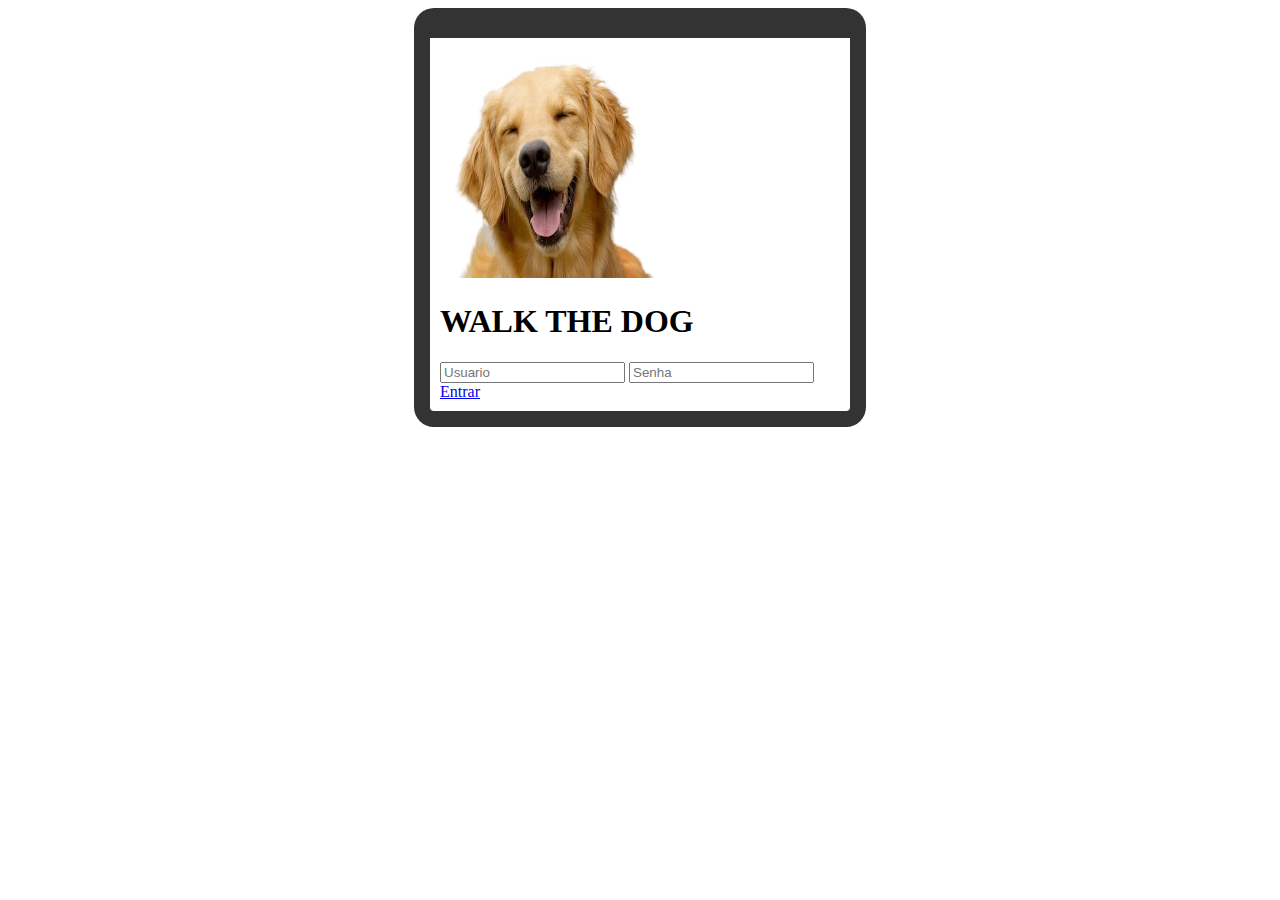
<file: index.htm>
<!DOCTYPE html>
<html lang="en">

<head>
    <meta charset="UTF-8">
    <meta name="viewport" content="width=device-width, initial-scale=1.0">
    <link rel="stylesheet" href="https://stackpath.bootstrapcdn.com/bootstrap/4.1.3/css/bootstrap.min.css"
        integrity="sha384-MCw98/SFnGE8fJT3GXwEOngsV7Zt27NXFoaoApmYm81iuXoPkFOJwJ8ERdknLPMO" crossorigin="anonymous">
    <title>WOOF</title>
    <link rel="stylesheet" href="static/CSS/style.css">
</head>

<body>
    <div class="phone-frame text-center">
        <div class="container">
            <div class="col-12 mb-3">
                <img src="/static/IMG/golden.jpeg" alt="Cachorro segurando coleira na boca"
                    class="img-fluid w-100 mx-auto">
            </div>
            <div class="col-12 text-center">
                <div class="card w-100 text-center">
                    <h1 class="text-bold">WALK THE DOG</h1>
                    <div class="card-body">
                        <input type="text"
                            class="form-control text-center w-75 mx-auto rounded border border-success my-3"
                            placeholder="Usuario" aria-label="Usuário" aria-describedby="basic-addon1">
                        <input type="text"
                            class="form-control text-center w-75 mx-auto rounded border border-primary my-3"
                            placeholder="Senha" aria-label="Usuário" aria-describedby="basic-addon1">
                    </div>
                    <div class="col-12">
                        <a href="#" class="btn btn-secondary mt-2 w-75">Entrar</a>
                    </div>
                </div>
            </div>
        </div>
    </div>


    <!-- Scripts -->

    <script src="https://code.jquery.com/jquery-3.3.1.slim.min.js"
        integrity="sha384-q8i/X+965DzO0rT7abK41JStQIAqVgRVzpbzo5smXKp4YfRvH+8abtTE1Pi6jizo"
        crossorigin="anonymous"></script>
    <script src="https://cdnjs.cloudflare.com/ajax/libs/popper.js/1.14.3/umd/popper.min.js"
        integrity="sha384-ZMP7rVo3mIykV+2+9J3UJ46jBk0WLaUAdn689aCwoqbBJiSnjAK/l8WvCWPIPm49"
        crossorigin="anonymous"></script>
    <script src="https://stackpath.bootstrapcdn.com/bootstrap/4.1.3/js/bootstrap.min.js"
        integrity="sha384-ChfqqxuZUCnJSK3+MXmPNIyE6ZbWh2IMqE241rYiqJxyMiZ6OW/JmZQ5stwEULTy"
        crossorigin="anonymous"></script>

</body>

</html>
</file>
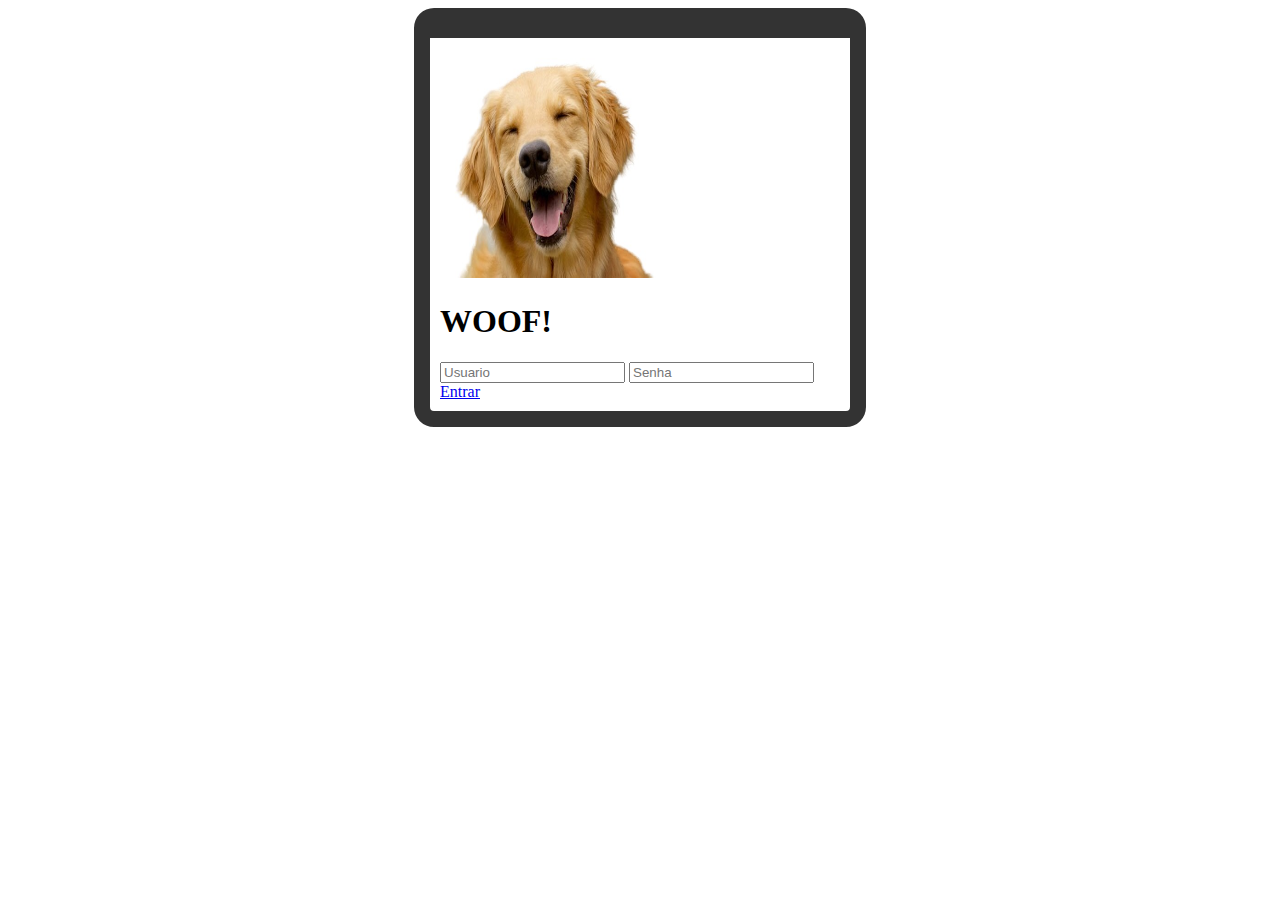
<file: PTI/index.htm>
<!DOCTYPE html>
<html lang="en">

<head>
    <meta charset="UTF-8">
    <meta name="viewport" content="width=device-width, initial-scale=1.0">
    <link rel="stylesheet" href="https://stackpath.bootstrapcdn.com/bootstrap/4.1.3/css/bootstrap.min.css"
        integrity="sha384-MCw98/SFnGE8fJT3GXwEOngsV7Zt27NXFoaoApmYm81iuXoPkFOJwJ8ERdknLPMO" crossorigin="anonymous">
    <title>WOOF</title>
    <link rel="stylesheet" href="/static/CSS/style.css">
</head>

<body>

    <div class="phone-frame text-center">
        <div class="container">
            <div class="col-12 mb-3">
                <img src="/static/IMG/golden.jpeg" alt="Cachorro segurando coleira na boca"
                    class="img-fluid w-100 mx-auto">
            </div>

            <div class="col-12 text-center">
                <div class="card w-100 text-center">
                    <h1 class="text-bold">WOOF!</h1>
                    <div class="card-body">
                        <input type="text"
                            class="form-control text-center w-75 mx-auto rounded border border-success my-3"
                            placeholder="Usuario" aria-label="Usuário" aria-describedby="basic-addon1">
                        <input type="text"
                            class="form-control text-center w-75 mx-auto rounded border border-primary my-3"
                            placeholder="Senha" aria-label="Usuário" aria-describedby="basic-addon1">
                    </div>
                    <div class="col-12">
                        <a href="#" class="btn btn-secondary mt-2 w-75">Entrar</a>
                    </div>
                </div>
            </div>
        </div>
    </div>


    <!-- Scripts -->

    <script src="https://code.jquery.com/jquery-3.3.1.slim.min.js"
        integrity="sha384-q8i/X+965DzO0rT7abK41JStQIAqVgRVzpbzo5smXKp4YfRvH+8abtTE1Pi6jizo"
        crossorigin="anonymous"></script>
    <script src="https://cdnjs.cloudflare.com/ajax/libs/popper.js/1.14.3/umd/popper.min.js"
        integrity="sha384-ZMP7rVo3mIykV+2+9J3UJ46jBk0WLaUAdn689aCwoqbBJiSnjAK/l8WvCWPIPm49"
        crossorigin="anonymous"></script>
    <script src="https://stackpath.bootstrapcdn.com/bootstrap/4.1.3/js/bootstrap.min.js"
        integrity="sha384-ChfqqxuZUCnJSK3+MXmPNIyE6ZbWh2IMqE241rYiqJxyMiZ6OW/JmZQ5stwEULTy"
        crossorigin="anonymous"></script>

</body>

</html>
</file>
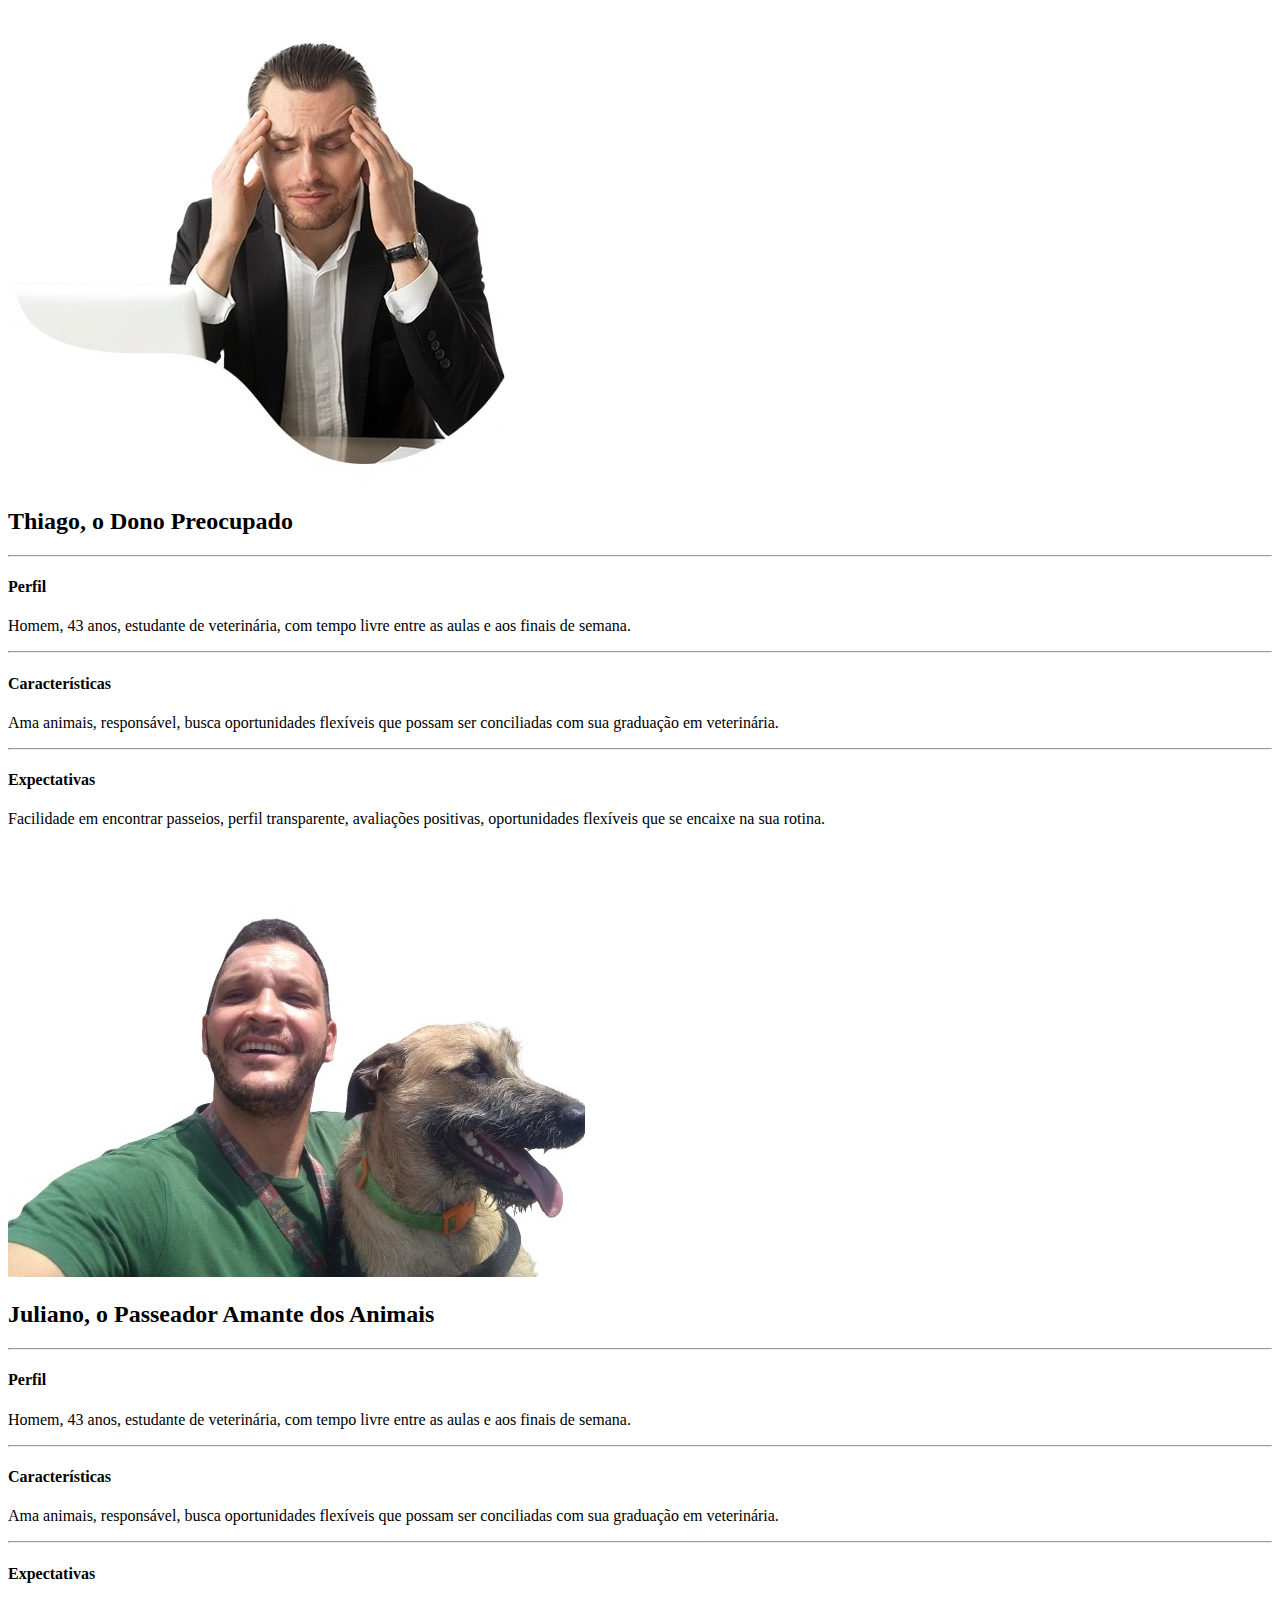
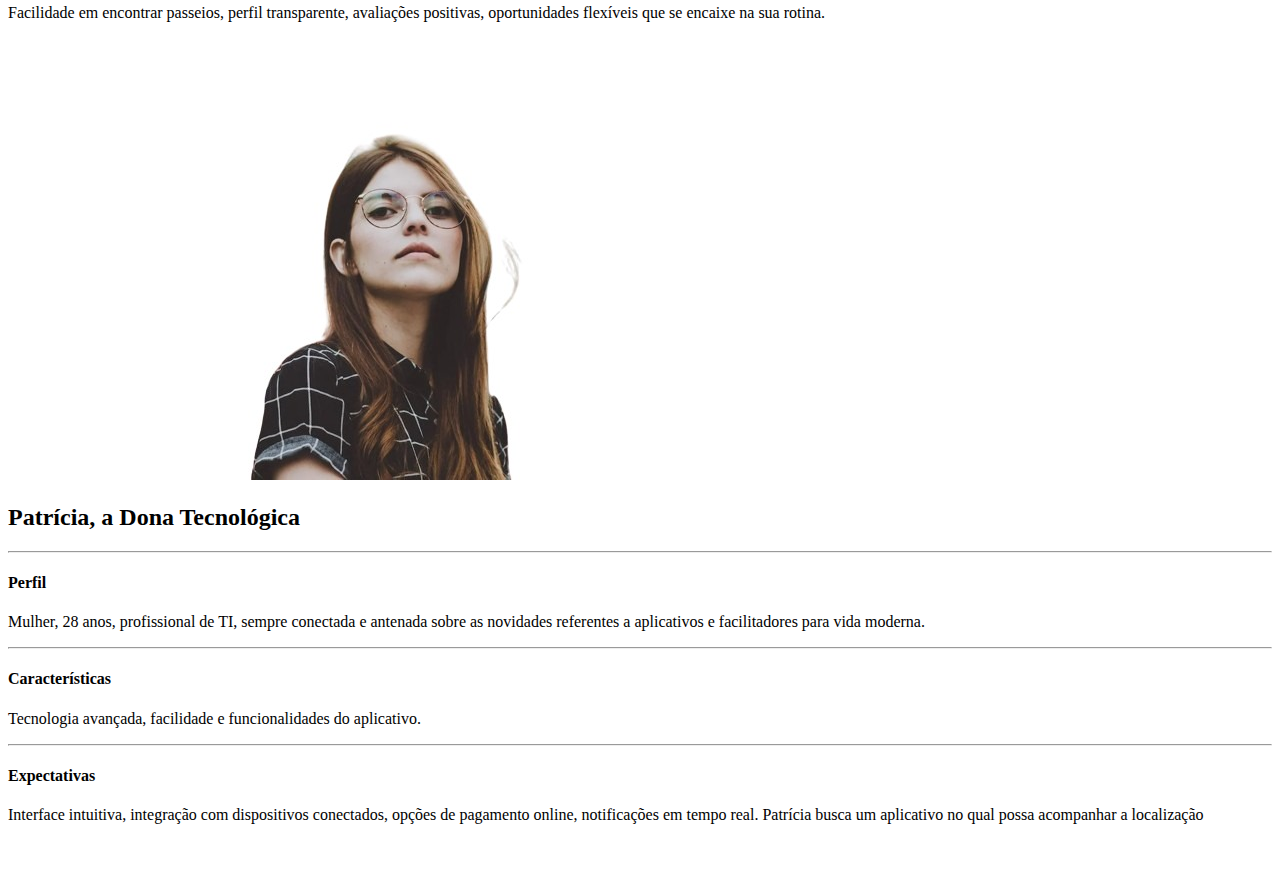
<file: persons.htm>
<!doctype html>
<html lang="en">
  <head>

    <meta charset="utf-8">
    <meta name="viewport" content="width=device-width, initial-scale=1">
  
    <link href="https://cdn.jsdelivr.net/npm/bootstrap@5.1.3/dist/css/bootstrap.min.css" rel="stylesheet" integrity="sha384-1BmE4kWBq78iYhFldvKuhfTAU6auU8tT94WrHftjDbrCEXSU1oBoqyl2QvZ6jIW3" crossorigin="anonymous">

    <title>WOOF</title>
  </head>
  <body>

    <section class="container-fluid">
      <main class="row row-cols-1 row-cols-md-3 g-3 my-3">        
        <div class="col h-100">
          <div class="card h-100 shadow rounded">
            <div class="teste">
              <img class="card-img-top" src="./static/IMG/thiago.jpeg" alt="Imagem de capa do card" />
            </div>
            <div class="card-body">
              <h2 class="card-title">Thiago, o Dono Preocupado</h2>
              <hr>
              <h4 class="card-title">Perfil</h4>
              <p class="card-text">
                Homem, 43 anos, estudante de veterinária, com tempo livre entre as aulas
                e aos finais de semana.
              </p>
              <hr>
              <h4 class="card-text mt-2">Características</h4>
              <p class="text-center">
                Ama animais, responsável, busca oportunidades flexíveis que possam ser
                conciliadas com sua graduação em veterinária.
              </p>
              <hr>
              <h4 class="card-text mt-2">Expectativas</h4>
              <p class="text-center">
                Facilidade em encontrar passeios, perfil transparente, avaliações
                positivas, oportunidades flexíveis que se encaixe na sua rotina.
              </p>
            </div>
          </div>
        </div>
    
        <div class="col h-100">
          <div class="card h-100 shadow rounded">
            <img class="card-img-top" src="./static/IMG/juliano.jpeg" alt="Imagem de capa do card" />
            <div class="card-body">
              <h2 class="card-title">Juliano, o Passeador Amante dos Animais</h2>
              <hr>
              <h4 class="card-title">Perfil</h4>
              <p class="card-text">
                Homem, 43 anos, estudante de veterinária, com tempo livre entre as aulas e aos finais de semana.
              </p>
              <hr>
              <h4 class="card-text mt-2">Características</h4>
              <p class="text-center">
                Ama animais, responsável, busca oportunidades flexíveis que possam ser conciliadas com sua graduação em veterinária. 
              </p>
              <hr>
              <h4 class="card-text mt-2">Expectativas</h4>
              <p class="text-center">
                Facilidade em encontrar passeios, perfil transparente, avaliações positivas, oportunidades flexíveis que se encaixe na sua rotina. 
              </p>
              <br><br>
            </div>
          </div>
        </div>
    
        <div class="col h-100">
          <div class="card h-100 shadow rounded">
            <img class="card-img-top" src="./static/IMG/patricia.jpeg" alt="Imagem de capa do card" />
            <div class="card-body">
              <h2 class="card-title">Patrícia, a Dona Tecnológica</h2>
              <hr>
              <h4 class="card-title">Perfil</h4>
              <p class="card-text">
                Mulher, 28 anos, profissional de TI, sempre conectada e antenada sobre as novidades referentes a aplicativos e facilitadores para vida moderna.
              </p>
              <hr>
              <h4 class="card-text mt-2">Características</h4>
              <p class="text-center">
                Tecnologia avançada, facilidade e funcionalidades do aplicativo.
              </p>
              <hr>
              <h4 class="card-text mt-2">Expectativas</h4>
              <p class="text-center">
                Interface intuitiva, integração com dispositivos conectados, opções de pagamento online, notificações em tempo real. Patrícia busca um aplicativo no qual possa acompanhar a localização 
              </p>
              <br><br>
            </div>
          </div>

        </div>
      </main>
    </section>
    


    <script src="https://cdn.jsdelivr.net/npm/bootstrap@5.1.3/dist/js/bootstrap.bundle.min.js" integrity="sha384-ka7Sk0Gln4gmtz2MlQnikT1wXgYsOg+OMhuP+IlRH9sENBO0LRn5q+8nbTov4+1p" crossorigin="anonymous"></script>

  </body>
</html>
</file>
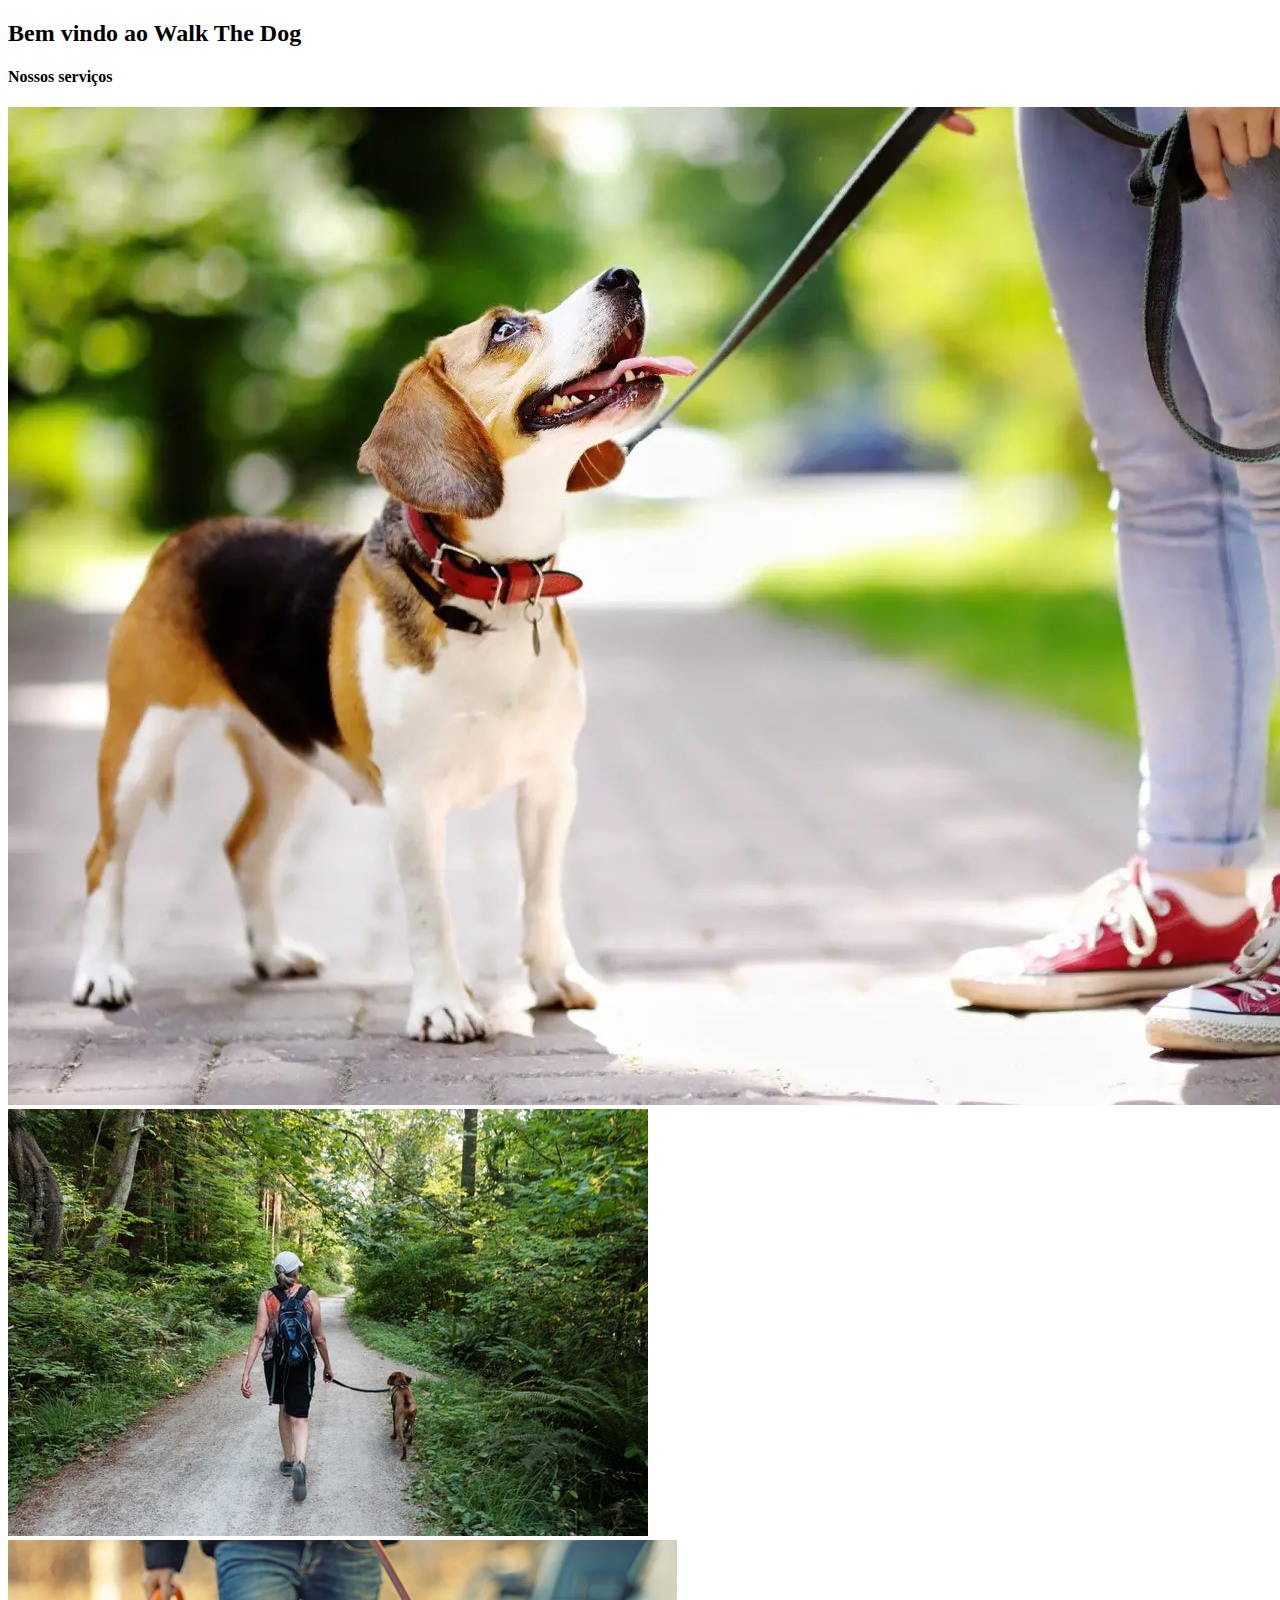
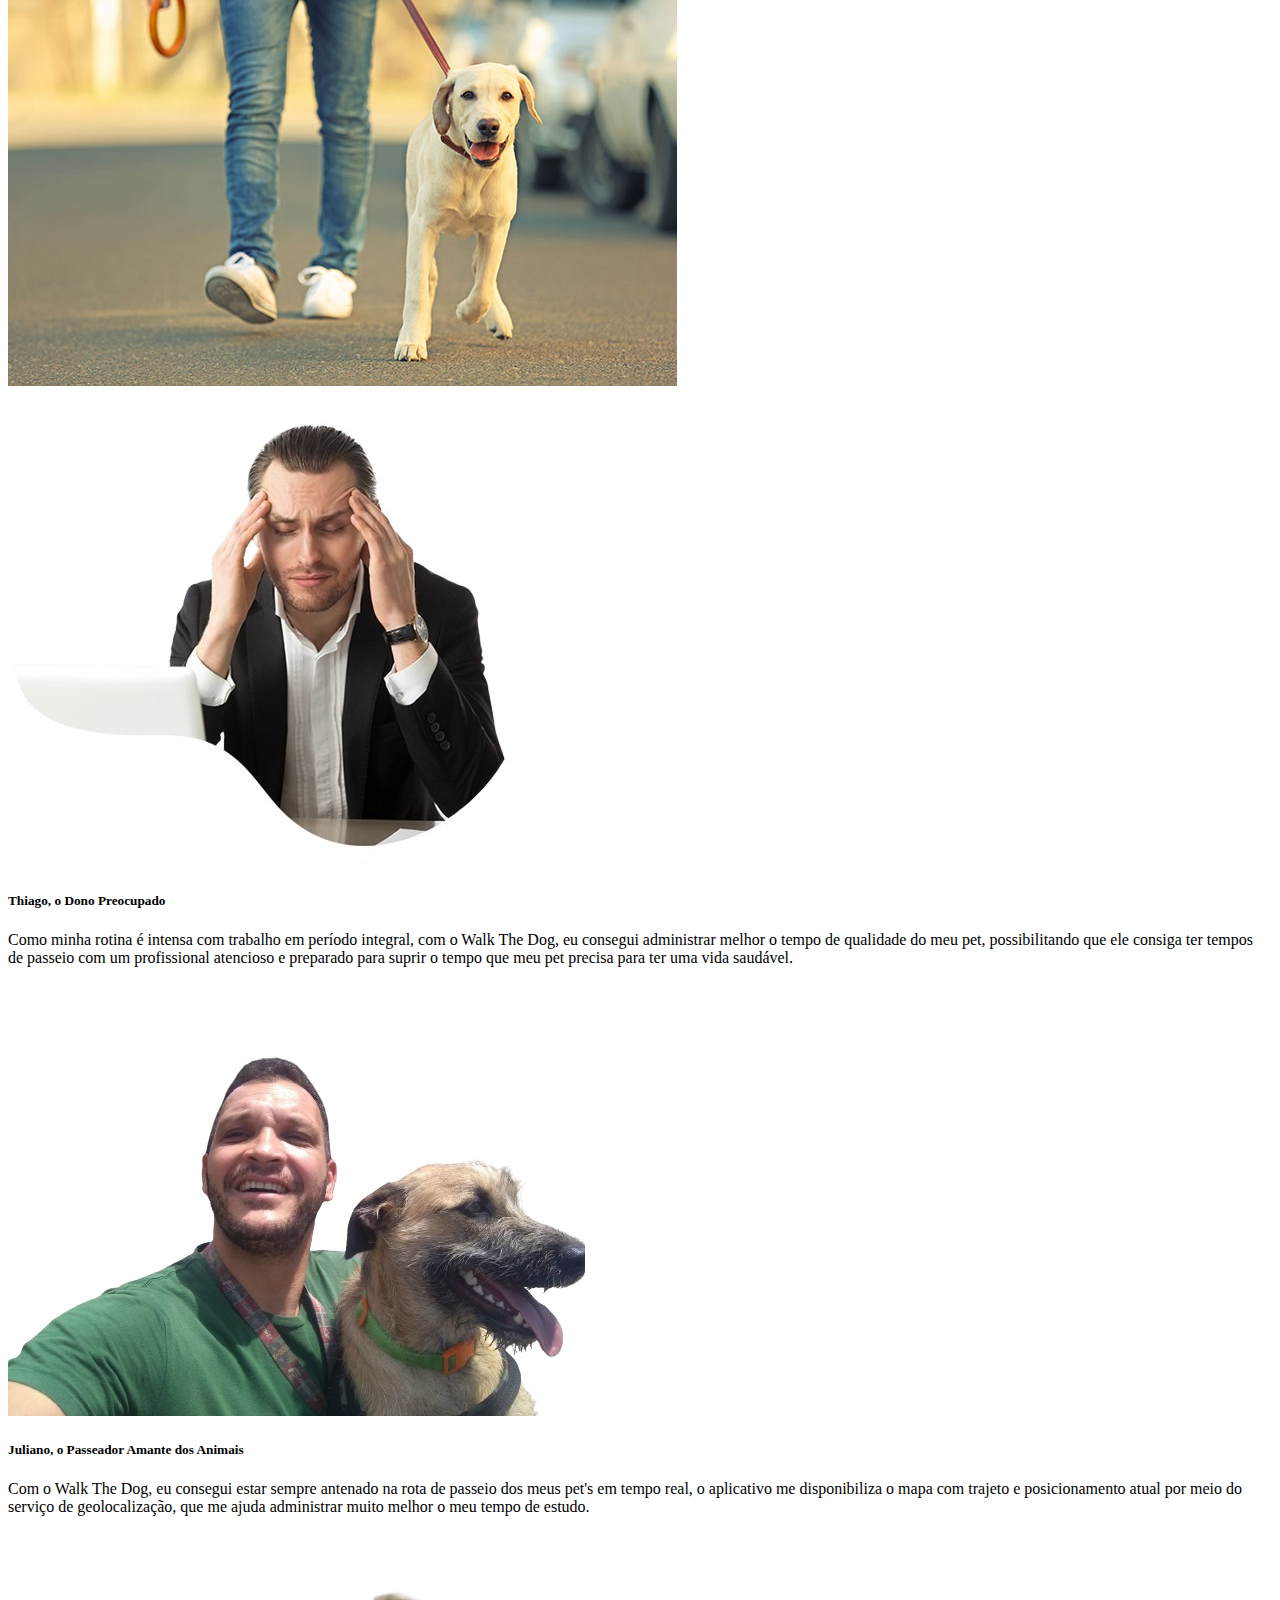
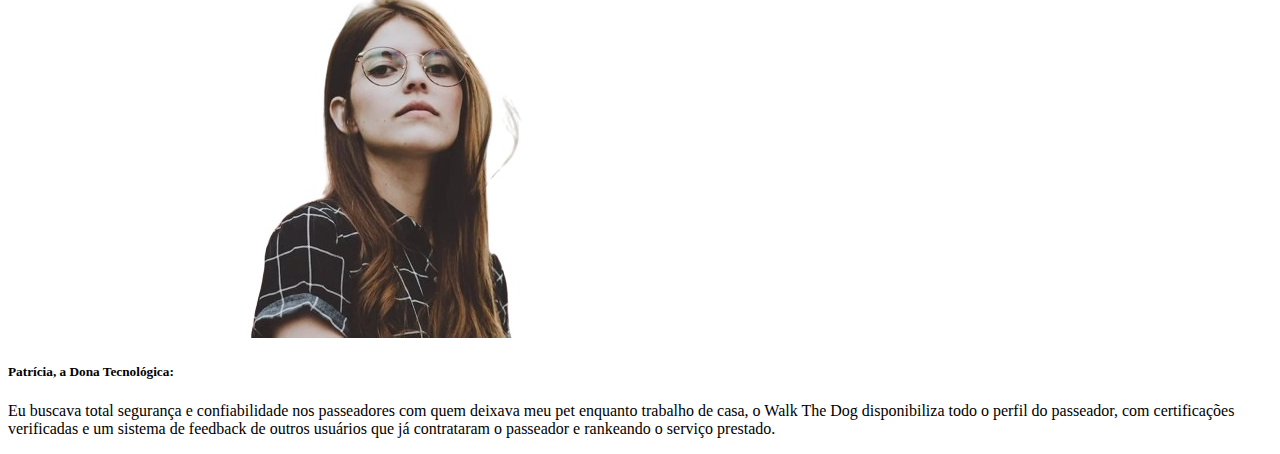
<file: welcome.htm>
<!doctype html>
<html lang="en">
  <head>

    <meta charset="utf-8">
    <meta name="viewport" content="width=device-width, initial-scale=1">


    <link href="https://cdn.jsdelivr.net/npm/bootstrap@5.1.3/dist/css/bootstrap.min.css" rel="stylesheet" integrity="sha384-1BmE4kWBq78iYhFldvKuhfTAU6auU8tT94WrHftjDbrCEXSU1oBoqyl2QvZ6jIW3" crossorigin="anonymous">

    <title>Walk the dog</title>
  </head>
  <body>
    <main class="container ">
        <div class="row">
            <div class="col">
                <h2 class="text-center my-5">Bem vindo ao Walk The Dog</h2>
            </div>
        </div>
        <div class="row">
            <div class="col">
                <h4 class="text-center">Nossos serviços</h4>
            </div>
        </div>
      <section class="row row-cols-1 row-cols-md-3 g-1">
        
        <div class="col rounded-corners text-center">
          <img src="/static/IMG/passeio03.png" class="img-fluid rounded" alt="...">
      </div>
      
        <div class="col rounded-corners text-center ">
            <img src="/static/IMG/passeio.png" class="img-fluid rounded" alt="...">
        </div>
        <div class="col rounded-corners text-center ">
            <img src="/static/IMG/passeio2.png" class="img-fluid rounded" alt="...">
        </div>
        </section>


        <section class="row  justify-content-center mt-3">
            <div class="col-10">
                <div class="card mb-3">
                    <div class="row g-0">
                      <div class="col-md-4">
                        <img src="static/IMG/thiago.jpeg" class="img-fluid rounded-circle border" alt="...">
                      </div>
                      <div class="col-md-8">
                        <div class="card-body">
                          <h5 class="card-title">Thiago, o Dono Preocupado</h5>
                          <p class="card-text"> Como minha rotina é intensa com trabalho em período integral, com o Walk The Dog, eu consegui administrar melhor o tempo de qualidade do meu pet, possibilitando que ele consiga ter tempos de passeio com um profissional atencioso e preparado para suprir o tempo que meu pet precisa para ter uma vida saudável.</p>
                        </div>
                      </div>
                    </div>
                  </div>
            </div>
            
            <div class="col-10">
                <div class="card mb-3" >
                    <div class="row g-0">
                      <div class="col-md-4">
                        <img src="static/IMG/juliano.jpeg" class="img-fluid rounded-circle border" alt="...">
                      </div>
                      <div class="col-md-8">
                        <div class="card-body">
                          <h5 class="card-title">Juliano, o Passeador Amante dos Animais</h5>
                          <p class="card-text">Com o Walk The Dog, eu consegui estar sempre antenado na rota de passeio dos meus pet's em tempo real, o aplicativo me disponibiliza o mapa com trajeto e posicionamento atual por meio do serviço de geolocalização, que me ajuda administrar muito melhor o meu tempo de estudo. </p>                        
                        </div>
                      </div>
                    </div>
                  </div>
            </div>
            <div class="col-10">
                <div class="card mb-3" >
                    <div class="row g-0">
                      <div class="col-md-4">
                        <img src="static/IMG/patricia.jpeg" class="img-fluid rounded-circle border" alt="...">
                      </div>
                      <div class="col-md-8">
                        <div class="card-body">
                          <h5 class="card-title">Patrícia, a Dona Tecnológica:</h5>
                          <p class="card-text">Eu buscava total segurança e confiabilidade nos passeadores com quem deixava meu pet enquanto trabalho de casa, o Walk The Dog disponibiliza todo o perfil do passeador, com certificações verificadas e um sistema de feedback de outros usuários que já contrataram o passeador e rankeando o serviço prestado.</p>
                          
                        </div>
                      </div>
                    </div>
                  </div>
            </div>
        </section>
    </main>
  
    </div>


    <script src="https://cdn.jsdelivr.net/npm/bootstrap@5.1.3/dist/js/bootstrap.bundle.min.js" integrity="sha384-ka7Sk0Gln4gmtz2MlQnikT1wXgYsOg+OMhuP+IlRH9sENBO0LRn5q+8nbTov4+1p" crossorigin="anonymous"></script>

  </body>
</html>
</file>
<file: static/CSS/style.css>
img{
    width: 230px;
    height: 230px;
}
.phone-frame{
    
    border: 16px solid #333;
    border-top-width: 30px;
    border-radius: 20px;
    padding: 10px;
    max-width: 400px;
    margin: auto;
}
.rounded-circle.custom-round {
    border-radius: 50%;
  }
.rounded-corners{

    border-radius:10px;
    overflow: hidden;
}
</file>
